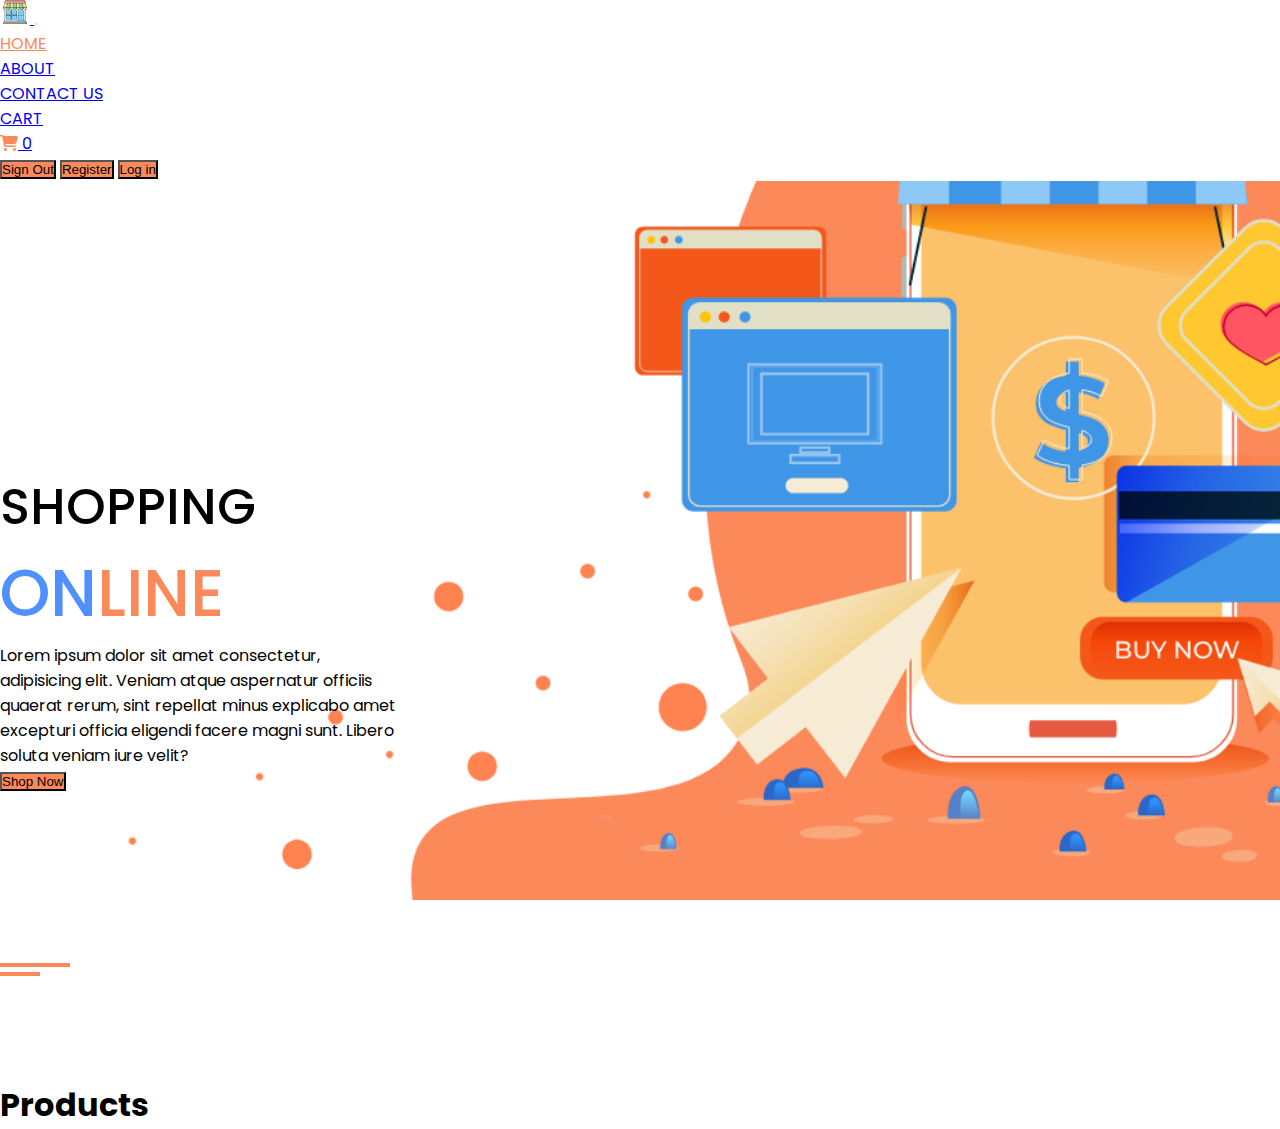
<file: index.html>
<!DOCTYPE html>
<html lang="en">
<head>
    <meta charset="UTF-8">
    <meta name="viewport" content="width=device-width, initial-scale=1.0">
    <link href="https://cdn.jsdelivr.net/npm/bootstrap@5.0.2/dist/css/bootstrap.min.css" rel="stylesheet" integrity="sha384-EVSTQN3/azprG1Anm3QDgpJLIm9Nao0Yz1ztcQTwFspd3yD65VohhpuuCOmLASjC" crossorigin="anonymous">
    <link rel="stylesheet"  href="https://cdnjs.cloudflare.com/ajax/libs/font-awesome/6.5.1/css/all.min.css"/>
    <link rel="stylesheet" href="./css/style.css">
    <link rel="stylesheet" href="./css/media.css">
    <title>Shop Online</title>
</head>
<body>
    <nav class="navbar navbar-light bg-light navbar-expand-lg position-fixed w-100">
        <div class="container-fluid">
            <a href="#" class="navbar-brand"> <img src="./assets/logo.svg" alt="logo" width="30" height="24" > </a>
            <button class="navbar-toggler" type="button" data-bs-toggle="collapse" data-bs-target="#navbarSupportedContent" aria-controls="navbarSupportedContent" aria-label="Toggle navigation">
                <span class="navbar-toggler-icon"></span>
            </button>
            <div class="collapse navbar-collapse justify-content-between" id="navbarSupportedContent">
                <ul class="navbar-nav mb-2 mb-lg-0">
                    <li class="nav-item"> <a href="#home" class="nav-link active">HOME</a> </li>
                    <li class="nav-item"> <a href="#about" class="nav-link">ABOUT</a></li>
                    <li class="nav-item"> <a href="#contactus" class="nav-link">CONTACT US</a></li>
                    <li class="nav-item"> <a href="#cart" class="nav-link">CART</a></li>
                </ul>
                <div class="d-flex align-items-baseline">
                    <a href="#" class="position-relative mx-2" >
                        <i class="fa" >&#xf07a</i>
                        <span class="position-absolute button-50">0</span>
                    </a>
                    <div class="sign mx-2">
                        <p class="user d-inline " ></p>
                        <button class="btn d-none" id="signout" onclick="signout()" type="button" >Sign Out</button>
                        <button class="btn" id="register"  onclick="window.location.href='./signup.html'" >Register</button>
                        <button class="btn" id="login" onclick="window.location.href = './signin.html'" >Log in</button>
                    </div>
                </div>
            </div>
        </div>
    </nav>
    <header>
        <div class="container">
            <div class="title">
                <h1>SHOPPING</h1>
                <h1>ON<span>LINE</span></h1>
            </div>
            <p>Lorem ipsum dolor sit amet consectetur, adipisicing elit. Veniam atque aspernatur officiis quaerat rerum, sint repellat minus explicabo amet excepturi officia eligendi facere magni sunt. Libero soluta veniam iure velit?</p>
            <button class="btn rounded my-5">Shop Now</button>
        </div>
    </header>
    <section class="products">
        <div class="container">
            <div class="title">
                <h1>Products</h1>
            </div>
            <div class="products-list my-5">
        </div>
        </div>
    </section>
    <script src="https://cdn.jsdelivr.net/npm/bootstrap@5.2.3/dist/js/bootstrap.bundle.min.js" integrity="sha384-kenU1KFdBIe4zVF0s0G1M5b4hcpxyD9F7jL+jjXkk+Q2h455rYXK/7HAuoJl+0I4" crossorigin="anonymous"></script>
    <script src="./js/script.js"></script>
    <script src="./js/signout.js"></script>
</body>
</html>
</file>
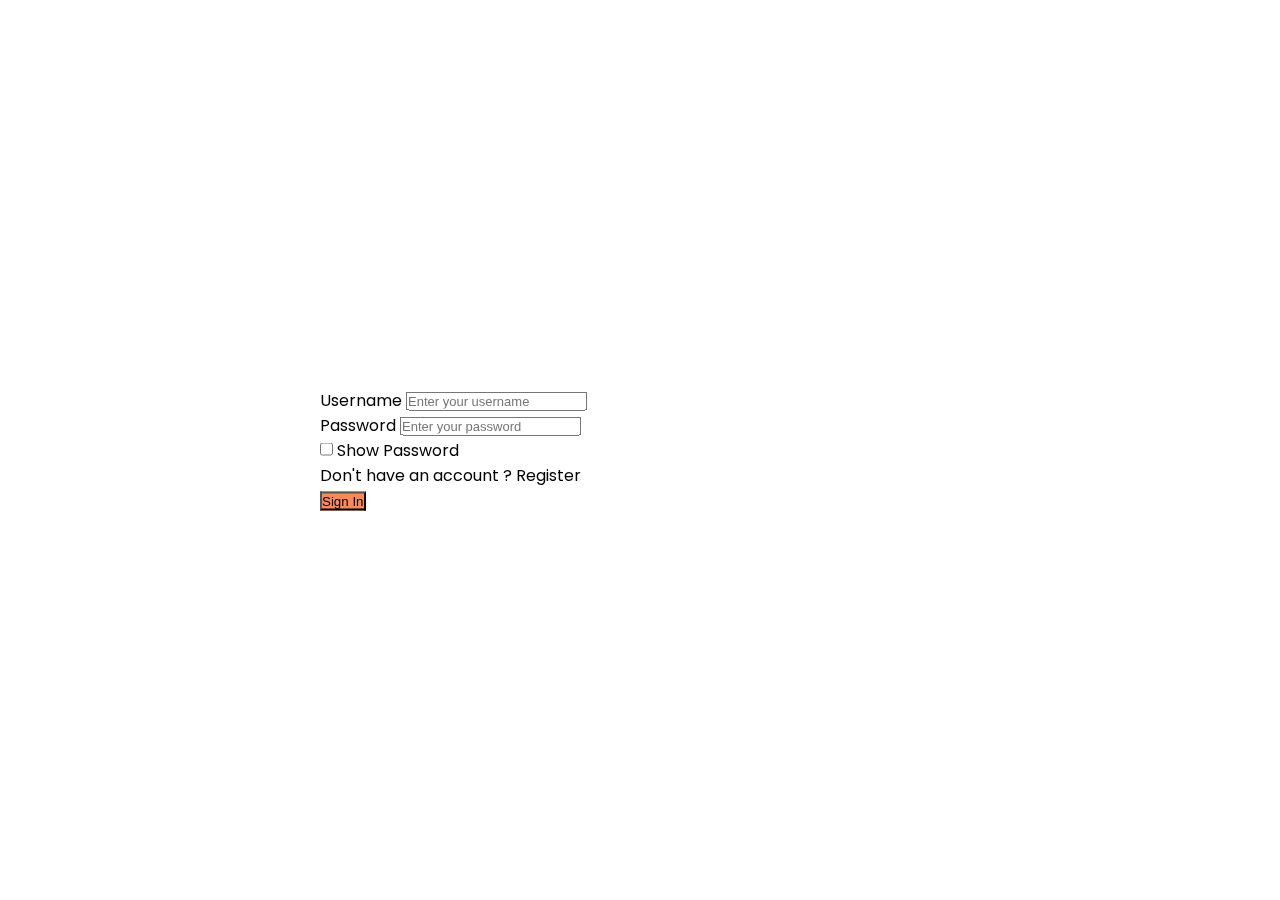
<file: signin.html>
<!DOCTYPE html>
<html lang="en">
<head>
    <meta charset="UTF-8">
    <meta name="viewport" content="width=device-width, initial-scale=1.0">
    <link href="https://cdn.jsdelivr.net/npm/bootstrap@5.0.2/dist/css/bootstrap.min.css" rel="stylesheet" integrity="sha384-EVSTQN3/azprG1Anm3QDgpJLIm9Nao0Yz1ztcQTwFspd3yD65VohhpuuCOmLASjC" crossorigin="anonymous">
    <link rel="stylesheet"  href="https://cdnjs.cloudflare.com/ajax/libs/font-awesome/6.5.1/css/all.min.css"/>
    <link rel="stylesheet" href="./css/style.css">
    <link rel="stylesheet" href="./css/media.css">
    <title>Sign In</title>
</head>
<body>
    <div class="  p-2 shadow  w-50 p-sm-5 formContainer rounded-2 ">
        <form action="./index.html" >
            <div class="username my-2 ">
                <label for="username" class="form-label">Username</label>
                <input type="text" name="username" id="username" class="form-control" placeholder="Enter your username"> 
            </div>
            <div class="password  my-2">
                <label for="password" class="form-label">Password</label>
                <input type="password" class="form-control" name="password" id="password" placeholder="Enter your password">
            </div>
            <div class="showPass">
                <input type="checkbox" onclick="showPass()">
                <label for="showPass">Show Password</label>
            </div>
            <p class=" text-sm d-block my-2 "  onclick="window.location.href='./signup.html'" >Don't have an account ? <span class="text-primary mx-1" style="cursor: pointer;">Register</span> </p>
            <button class="btn d-block w-50 m-auto my-4 " >Sign In</button>
        </form>
    </div>
    <script src="./js/signin.js"></script>
    <script src="https://cdn.jsdelivr.net/npm/bootstrap@5.2.3/dist/js/bootstrap.bundle.min.js" integrity="sha384-kenU1KFdBIe4zVF0s0G1M5b4hcpxyD9F7jL+jjXkk+Q2h455rYXK/7HAuoJl+0I4" crossorigin="anonymous"></script>
</body>
</html>
</file>
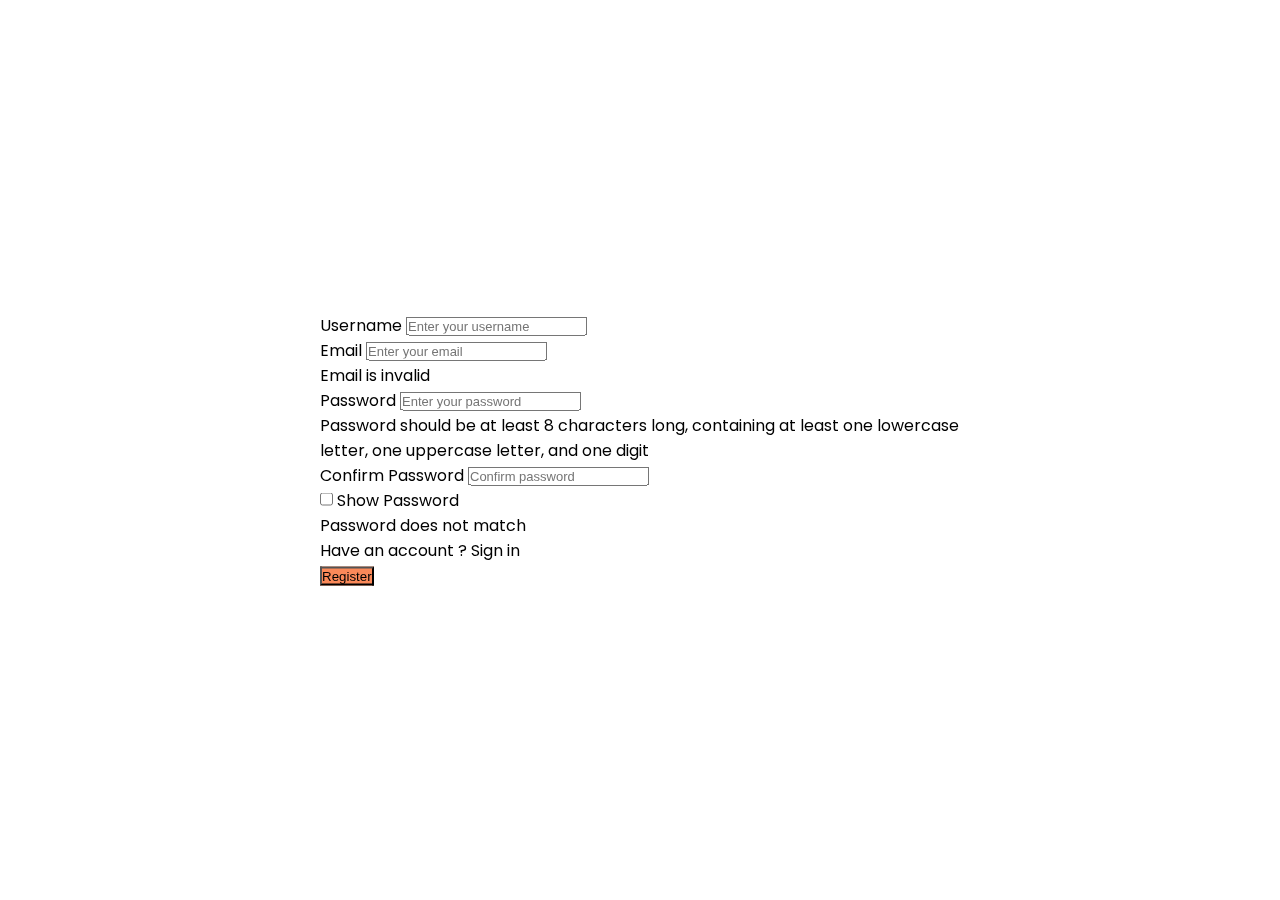
<file: signup.html>
<!DOCTYPE html>
<html lang="en">
<head>
    <meta charset="UTF-8">
    <meta name="viewport" content="width=device-width, initial-scale=1.0">
    <link href="https://cdn.jsdelivr.net/npm/bootstrap@5.0.2/dist/css/bootstrap.min.css" rel="stylesheet" integrity="sha384-EVSTQN3/azprG1Anm3QDgpJLIm9Nao0Yz1ztcQTwFspd3yD65VohhpuuCOmLASjC" crossorigin="anonymous">
    <link rel="stylesheet"  href="https://cdnjs.cloudflare.com/ajax/libs/font-awesome/6.5.1/css/all.min.css"/>
    <link rel="stylesheet" href="./css/style.css">
    <link rel="stylesheet" href="./css/media.css">
    <title>Register</title>
</head>
<body>
    <div class="  p-2 shadow w-50 formContainer rounded-2 p-sm-5">
        <form action="" >
            <div class="username my-2 ">
                <label for="username" class="form-label">Username</label>
                <input type="text" name="username" id="username" class="form-control" placeholder="Enter your username"> 
            </div>
            <div class="email my-2">
                <label for="email" class="form-label">Email</label>
                <input type="email" name="email" id="email" class="form-control " placeholder="Enter your email" oninput="validateEmail(this.value)" >
            </div>
            <p class="invalid-email d-none text-sm-start text-danger">Email is invalid</p>
            <div class="password  my-2">
                <label for="password" class="form-label">Password</label>
                <input type="password" class="form-control" name="password" id="password" placeholder="Enter your password" oninput="validatePassword(this.value)">
            </div>
            <p class="d-none text-sm-start text-danger invalid-pass">Password should be at least 8 characters long, containing at least one lowercase letter, one uppercase letter, and one digit</p>
            <div class="confirmpass my-2">
                <label for="confirmpass" class="form-label">Confirm Password</label>
                <input type="password" class="form-control" name="confirmpass" id="confirmpass" placeholder="Confirm password">
            </div>
            <div class="showPass">
                <input type="checkbox" onclick="showPass()">
                <label for="showPass">Show Password</label>
            </div>
            <p class="incorrect-pass text-sm-start d-none text-danger">Password does not match</p>
            <p class=" text-sm d-block my-2 pointer-event " onclick="window.location.href='./signin.html'" >Have an account ? <span class="text-primary mx-1" style="cursor: pointer;">Sign in</span> </p>
            <button class="btn d-block w-50 m-auto my-4 ">Register</button>
        </form>
    </div>
    <script src="./js/register.js"></script>
    <script src="https://cdn.jsdelivr.net/npm/bootstrap@5.2.3/dist/js/bootstrap.bundle.min.js" integrity="sha384-kenU1KFdBIe4zVF0s0G1M5b4hcpxyD9F7jL+jjXkk+Q2h455rYXK/7HAuoJl+0I4" crossorigin="anonymous"></script>
</body>
</html>
</file>
<file: css/style.css>
@import url('https://fonts.googleapis.com/css2?family=Poppins:ital,wght@0,100;0,200;0,300;0,400;0,500;0,600;0,700;0,800;0,900;1,100;1,200;1,300;1,400;1,500;1,600;1,700;1,800;1,900&display=swap');

:root{
    --primary-color: #fb8959
}

*{
    margin: 0;
    padding: 0;
    box-sizing: border-box;
}

body {
    font-family: 'Poppins', sans-serif;
}

body .btn {
    background-color: var(--primary-color);
}

body i {
    color: var(--primary-color);
}

nav {
    z-index: 1000;
}

nav .navbar-collapse {
    max-height: 300px;
}

nav .navbar-collapse {
    transition: max-height .5s ease-in-out;
}

nav .collapse ul li a.active{
    color: var(--primary-color);
}

header{
    background: url("../assets/header.png") ;
    background-repeat: no-repeat;
    background-attachment: fixed;
    background-size: cover;
    height: 100vh;
    display: flex;
    align-items: center;
}
header .title h1:nth-child(1){
    font-size: 50px;
    font-weight: 500;
}

header .title h1:nth-child(2){
    color: #4d90fe;
    font-size: 65px;
    font-weight: 500;
}

header .title h1:nth-child(2) span {
    color: var(--primary-color);
}

header p {
    width: 400px;
}

/*******************************************************/

.products .title::before {
    content: "";
    width: 70px;
    height: 4px;
    background-color: var(--primary-color);
    position: absolute;
    top: 107%;
}

.products .title::after {
    content: "";
    background-color: var(--primary-color);
    width: 40px;
    height: 4px;
    position: absolute;
    top: 108%;
}
.products-list {
    display: grid;
}

.products-list .card.col-lg-6{
    width: 30%;
}

form {
    width: 50vw;
}

.formContainer, .alert{
    position: fixed;
    display: flex;
    justify-content: center;
    align-items: center;
    top: 50%;
    left: 50%;
    transform: translate(-50%, -50%);

}

form input::placeholder{
    font-size: 13px;

}
</file>
<file: css/media.css>
@media screen and (max-width: 500px) {
    .products-list{
        grid-template-columns: repeat(1, 2fr);
    }
    
}

@media screen and (max-width: 768px) {
    .products-list{
        grid-template-columns: repeat(1, 2fr);
    }

    .products-list .card {
        width: 100%;
    }
}

@media screen and (min-width: 769px) and (max-width: 1170px) {
    .products-list{
        grid-template-columns: repeat(2, 2fr);
    }
}

@media screen and (min-width: 1171px) {
    .products-list{
        grid-template-columns: repeat(3, 2fr);
    }
}
</file>
